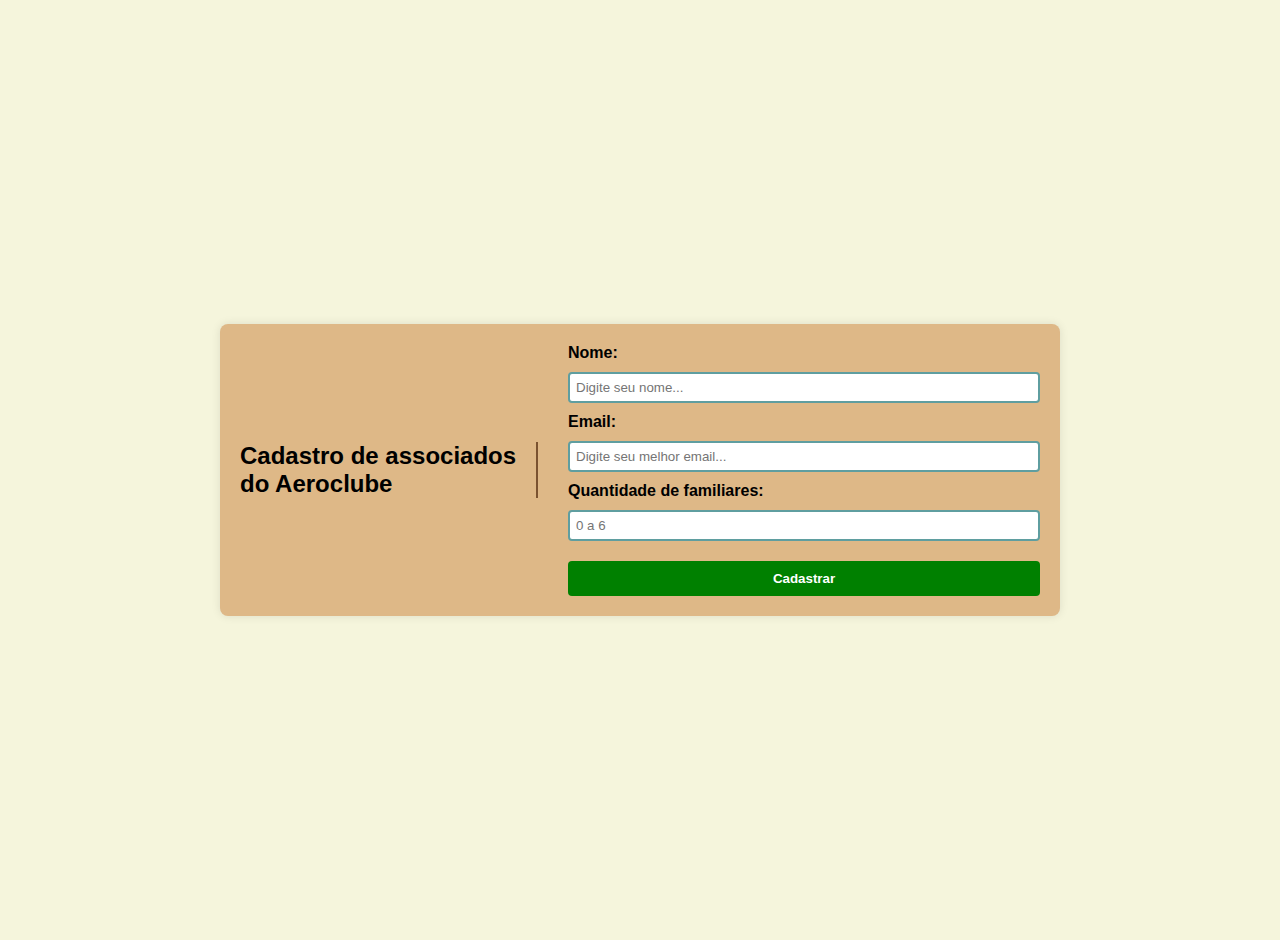
<file: index.html>
<!DOCTYPE html>
<html lang="pt-br">
  <head>
    <meta charset="UTF-8" />
    <meta name="viewport" content="width=device-width, initial-scale=1" />
    <title>Aeroclube</title>
    <link rel="stylesheet" href="style.css" />
  </head>
  <body>
    <div id="main-wrapper">
      <h1>Cadastro de associados do Aeroclube</h1>

      <div id="container">
        <label for="nome">Nome:</label>
        <input
          type="text"
          id="nome"
          placeholder="Digite seu nome..."
          maxlength="100"
        />

        <label for="email">Email:</label>
        <input
          type="email"
          id="email"
          placeholder="Digite seu melhor email..."
          maxlength="100"
        />

        <label for="quantidade">Quantidade de familiares:</label>
        <input
          type="number"
          id="quantidade"
          placeholder="0 a 6"
          min="0"
          max="6"
        />

        <button type="button" onclick="cadastrar()">Cadastrar</button>
      </div>
    </div>

    <script src="app.js"></script>
  </body>
</html>
</file>
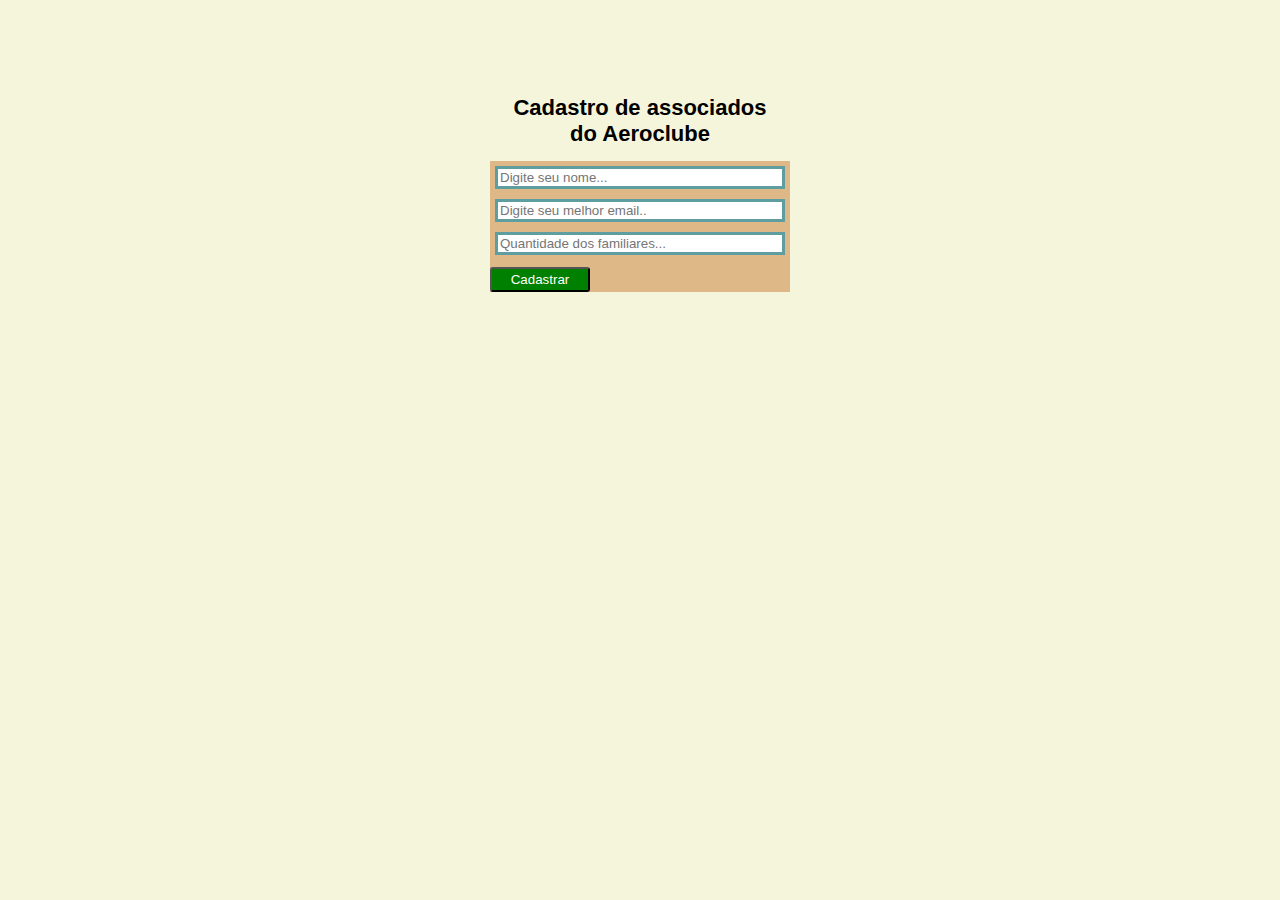
<file: pri-fase/index.html>
<!DOCTYPE html>
<html lang="pt-br">
  <head>
    <meta charset="UTF-8" />
    <meta name="viewport" content="width=device-width, initial-scale=1.0" />
    <title>Aeroclube</title>
    <link rel="stylesheet" href="style.css" />
  </head>
  <body>
    <h1>Cadastro de associados do Aeroclube</h1>

    <div id="container">
      <input type="text" id="nome" placeholder="Digite seu nome..." />
      <input type="text" id="email" placeholder="Digite seu melhor email.." />
      <input type="text" id="quantidade" placeholder="Quantidade dos familiares..."/>
      <button type="button" onclick="cadastrar()">Cadastrar</button>
    </div>

    <script src="app.js"></script>
  </body>
</html>
</file>
<file: style.css>
/* Corpo da página centralizado e adaptável */
body {
  background-color: beige;
  font-family: Arial, Helvetica, sans-serif;
  display: flex;
  justify-content: center;
  align-items: center;
  padding: 20px;
  min-height: 100vh;
  margin: 0;
}

/* Container principal: título + formulário lado a lado */
#main-wrapper {
  display: flex;
  background-color: burlywood;
  padding: 20px;
  border-radius: 8px;
  max-width: 800px;
  width: 100%;
  box-shadow: 0 0 10px rgba(0, 0, 0, 0.1);
  gap: 30px;
  align-items: flex-start;
  flex-wrap: wrap; /* Para responsividade */
}

/* Título na lateral */
#main-wrapper > h1 {
  flex: 1 1 200px; /* ocupa no mínimo 200px */
  font-size: 24px;
  margin: 0;
  align-self: center;
  padding-right: 10px;
  border-right: 2px solid #7a5230; /* só para destacar a divisão */
}

/* Container do formulário (campos) */
#container {
  flex: 2 1 300px; /* maior espaço para o formulário */
  display: flex;
  flex-direction: column;
  gap: 10px;
}

/* Rótulos */
label {
  font-weight: bold;
}

/* Inputs */
input {
  border: solid 2px cadetblue;
  padding: 6px;
  border-radius: 4px;
  box-sizing: border-box;
  width: 100%;
}

/* Botão */
button {
  width: 100%;
  background-color: green;
  color: white;
  border-radius: 4px;
  padding: 10px;
  cursor: pointer;
  margin-top: 10px;
  border: none;
  font-weight: bold;
  transition: background-color 0.3s ease;
}

button:hover {
  background-color: darkgreen;
}

/* Responsividade para telas menores */
@media (max-width: 600px) {
  #main-wrapper {
    flex-direction: column;
    align-items: center;
  }

  #main-wrapper > h1 {
    border: none;
    padding-right: 0;
    margin-bottom: 20px;
    text-align: center;
  }

  #container {
    width: 100%;
  }
}
</file>
<file: pri-fase/style.css>
body {
  background-color: beige;
  font-family: Arial, Helvetica, sans-serif;
  width: 400px;
  align-items: center;
  display: flex;
  flex-direction: column;
  margin: auto;
  margin-top: 80px;
}

input {
  justify-content: center;
  border: solid 3px cadetblue;
  margin: 5px;
  width: 280px;
}

#container {
  background-color: burlywood;
  max-width: 300px;
}

h1 {
  text-align: center;
  font-size: 22px;
  flex-wrap: wrap;
  width: 280px;
}

button {
  width: 100px;
  background-color: green;
  color: white;
  border-radius: 3px;
  padding: 3px;
  cursor: pointer;
  margin-top: 7px;
  flex-wrap: wrap;
  
}
</file>
